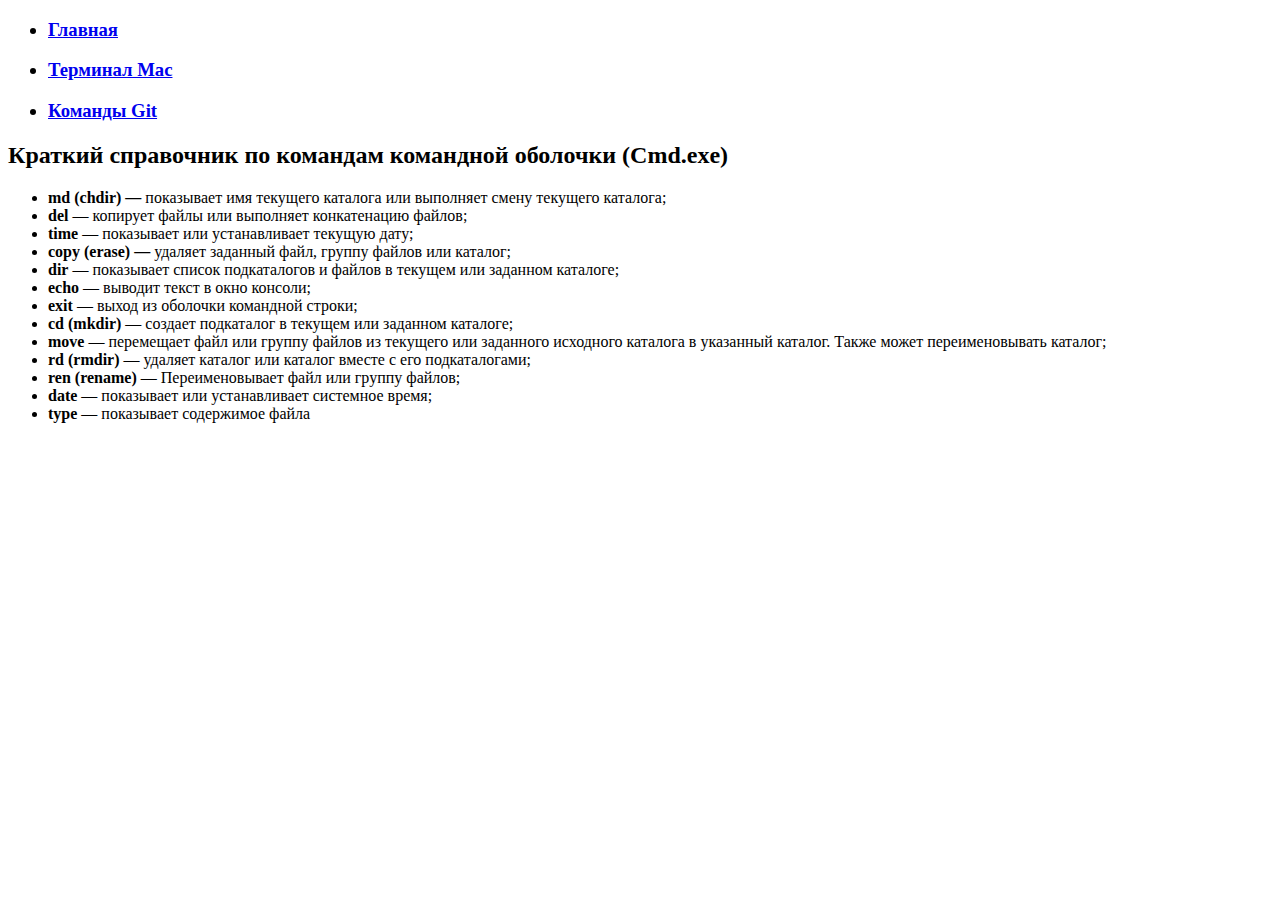
<file: html/cmd.html>
<!DOCTYPE html>
<html lang="en">
<head>
    <meta charset="UTF-8">
    <title>Командная строка Windows</title>
</head>
<body>
    <nav>
       <ul>
        <h3><li><a href="index.html">Главная</a></li></h3>
        <h3><li><a href="macOS.html">Терминал Mac</a></li></h3>
        <h3><li><a href="git.html">Команды Git</a></li></h3>
     </ul>
    </nav>
    <h2 >Краткий справочник по командам командной оболочки (Cmd.exe)</h2>
    <ul style="text-align: justify;">
        <li><strong>md (chdir) —</strong> показывает имя текущего каталога или выполняет смену текущего каталога;</li>
        <li><strong>del</strong> — копирует файлы или выполняет конкатенацию файлов;</li>
        <li><strong>time</strong> — показывает или устанавливает текущую дату;</li>
        <li><strong>copy (erase) —</strong> удаляет заданный файл, группу файлов или каталог;</li>
        <li><strong>dir</strong> — показывает список подкаталогов и файлов в текущем или заданном каталоге;</li>
        <li><strong>echo</strong> — выводит текст в окно консоли;
        </li>
        <li><strong>exit</strong> — выход из оболочки командной строки;</li>
        <li><strong>cd (mkdir)</strong> — создает подкаталог в текущем или заданном каталоге;</li>
        <li><strong>move</strong> — перемещает файл или группу файлов из текущего или заданного исходного каталога в
            указанный каталог. Также может переименовывать каталог;
        </li>
        <li><strong>rd (rmdir)</strong> — удаляет каталог или каталог вместе с его подкаталогами;</li>
        <li><strong>ren (rename)</strong> — Переименовывает файл или группу файлов;</li>
        <li><strong>date</strong> — показывает или устанавливает системное время;</li>
        <li><strong>type</strong> — показывает содержимое файла </li>
    </ul>
</nav>
</div>
</body>
</html>
</file>
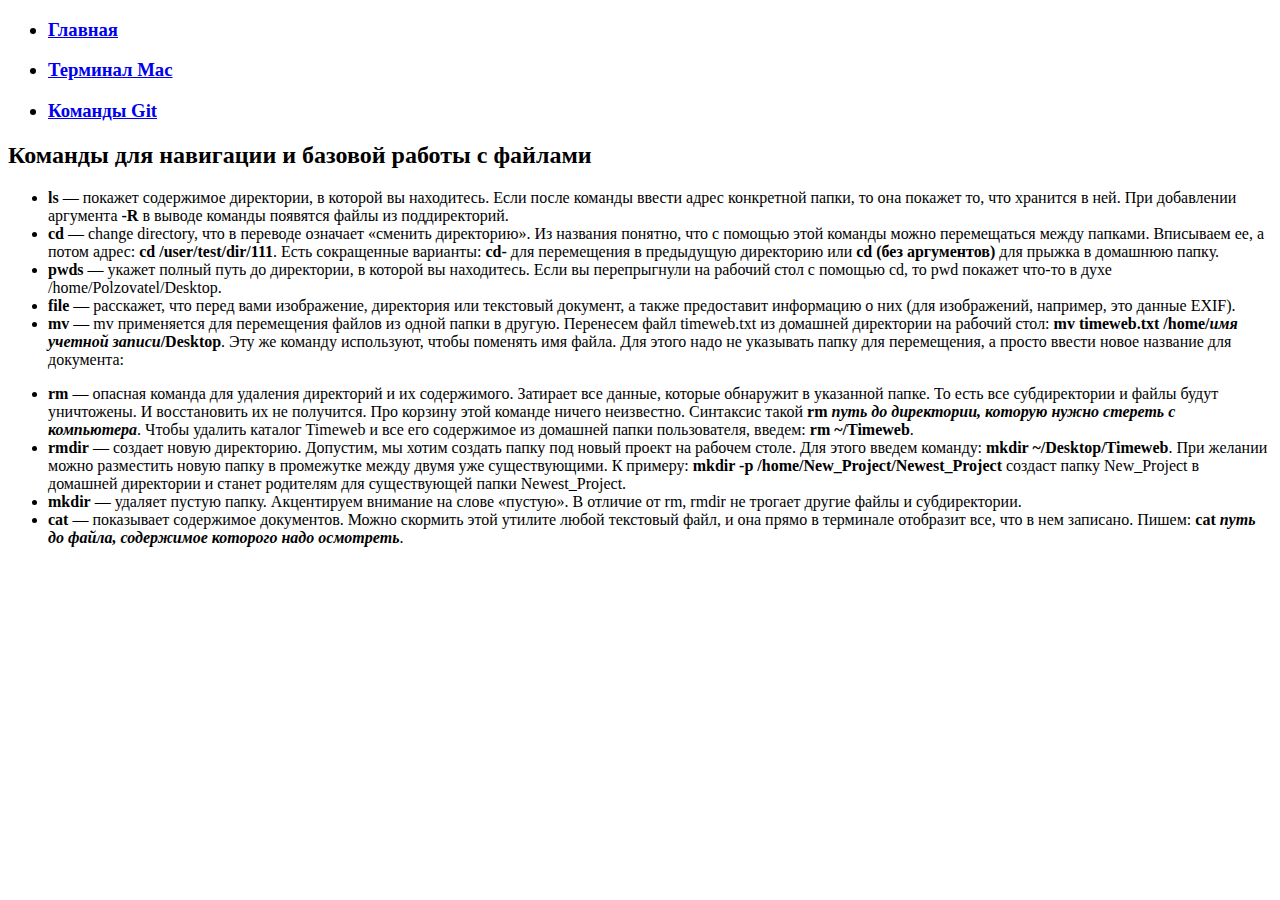
<file: html/macOS.html>
<!DOCTYPE html>
<html lang="en">
<head>
    <meta charset="UTF-8">
    <title>Терминал MacOS</title>
    <style>
        strong {
        font-weight: bold;
        }
        a {
        background-color: transparent
        }
    </style>
</head>
<body>
    <nav>
        <ul>
         <h3><li><a href="index.html">Главная</a></li></h3>
         <h3><li><a href="macOS.html">Терминал Mac</a></li></h3>
         <h3><li><a href="git.html">Команды Git</a></li></h3>
       </ul>
    </nav>
<h2>Команды для навигации и базовой работы с файлами</h2>
<ul>
    <li><strong>ls</strong> — покажет содержимое директории, в которой вы находитесь. Если после команды ввести адрес
        конкретной папки, то она покажет то, что хранится в ней. При добавлении аргумента <strong>-R</strong> в выводе
        команды появятся файлы из поддиректорий.
    </li>
    <li><strong>cd</strong> — change directory, что в переводе означает «сменить директорию». Из названия понятно, что с
        помощью этой команды можно перемещаться между папками. Вписываем ее, а потом адрес: <strong>cd
            /user/test/dir/111</strong>. Есть сокращенные варианты: <strong>cd-</strong> для перемещения в предыдущую
        директорию или <strong>cd (без аргументов)</strong> для прыжка в домашнюю папку.
    </li>
    <li><strong>pwds</strong> — укажет полный путь до директории, в которой вы находитесь. Если вы перепрыгнули на
        рабочий стол с помощью cd, то pwd покажет что-то в духе /home/Polzovatel/Desktop.
    </li>
    <li><strong>file</strong> — расскажет, что перед вами изображение, директория или текстовый документ, а также
        предоставит информацию о них (для изображений, например, это данные EXIF).
    </li>
    <li><strong>mv</strong> — mv применяется для перемещения файлов из одной папки в другую. Перенесем файл timeweb.txt
        из домашней директории на рабочий стол: <strong>mv timeweb.txt /home/<em>имя учетной
            записи</em>/Desktop</strong>. Эту же команду используют, чтобы поменять имя файла. Для этого надо не
        указывать папку для перемещения, а просто ввести новое название для документа:
    </li>
</ul>
<ul>
    <li><strong>rm</strong> — опасная команда для удаления директорий и их содержимого. Затирает все данные, которые
        обнаружит в указанной папке. То есть все субдиректории и файлы будут уничтожены. И восстановить их не получится.
        Про корзину этой команде ничего неизвестно. Синтаксис такой <strong>rm <em>путь до директории, которую нужно
            стереть с компьютера</em></strong>. Чтобы удалить каталог&nbsp;Timeweb и все его содержимое из домашней
        папки пользователя, введем: <strong>rm ~/Timeweb</strong>.
    </li>
    <li><strong>rmdir</strong> — создает новую директорию. Допустим, мы хотим создать папку под новый проект на рабочем
        столе. Для этого введем команду: <strong>mkdir ~/Desktop/Timeweb</strong>. При желании можно разместить новую
        папку в промежутке между двумя уже существующими. К примеру: <strong>mkdir -p
            /home/New_Project/Newest_Project</strong> создаст папку New_Project в домашней директории и станет родителям
        для существующей папки Newest_Project.
    </li>
    <li><strong>mkdir</strong> — удаляет пустую папку. Акцентируем внимание на слове «пустую». В отличие от rm, rmdir не
        трогает другие файлы и субдиректории.
    </li>
    <li><strong>cat</strong> — показывает содержимое документов. Можно скормить этой утилите любой текстовый файл, и она
        прямо в терминале отобразит все, что в нем записано. Пишем: <strong>cat <em>путь до файла, содержимое которого
            надо осмотреть</em></strong>.
    </li>
</ul>
</body>
</html>
</file>
